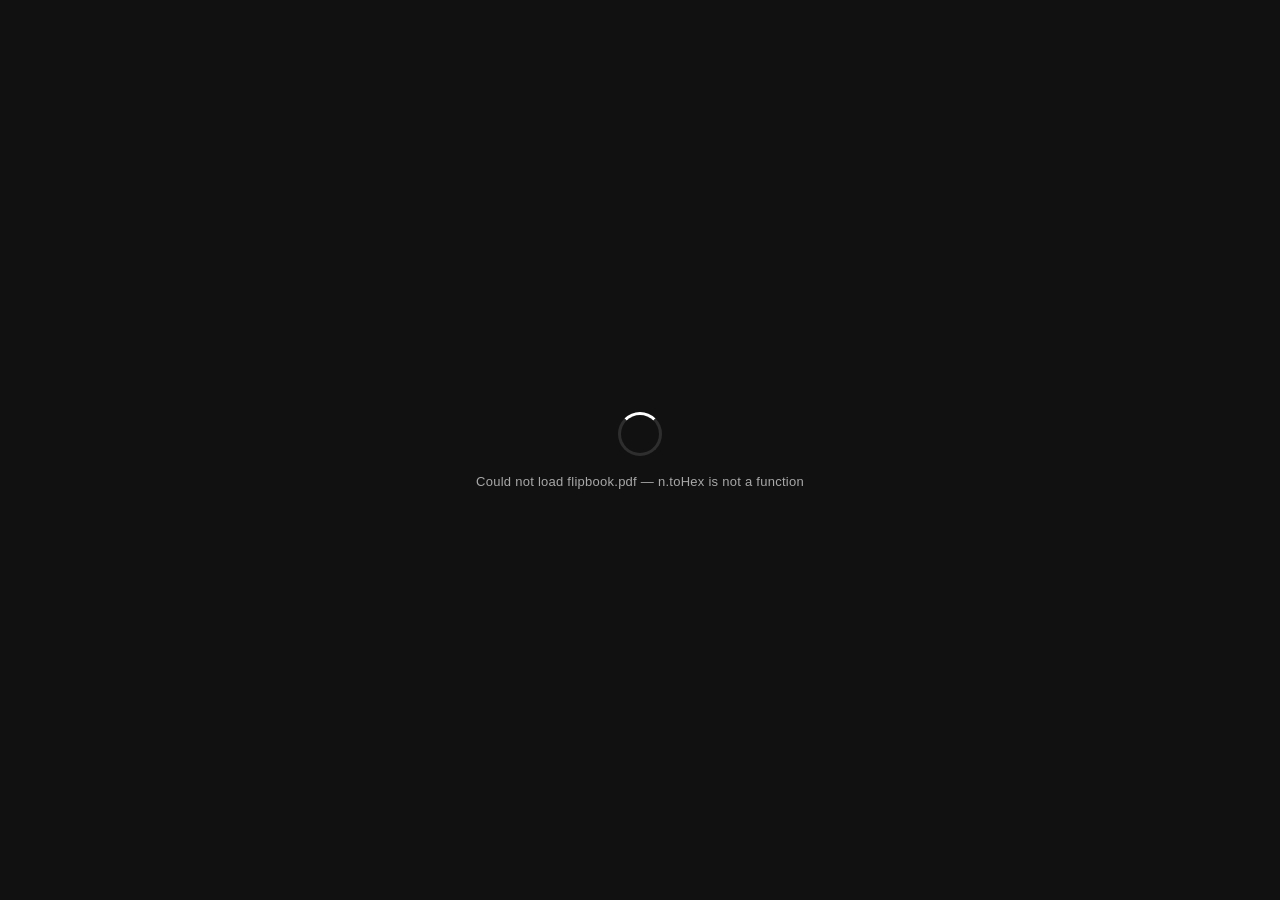
<file: user-manual/index.html>
<!DOCTYPE html>
<html lang="en">
<head>
<meta charset="UTF-8">
<meta name="viewport" content="width=device-width, initial-scale=1, viewport-fit=cover">
<title>Flipbook</title>
<link rel="stylesheet" href="ui.css">
</head>
<body>

<div id="stage">
  <div id="bookWrap">
    <div id="book"></div>
  </div>
</div>

<div id="loader">
  <div class="loaderRing"></div>
  <div id="loaderText">Loading document</div>
</div>

<header id="topBar">
  <div class="barGroup">
    <button id="btnMenu" class="iconBtn" aria-label="Table of contents">
      <svg viewBox="0 0 24 24"><path d="M4 6h16M4 12h16M4 18h10"/></svg>
    </button>
    <span id="docTitle">Flipbook</span>
  </div>
  <div class="barGroup">
    <button id="btnLayout" class="iconBtn" aria-label="Toggle layout">
      <svg viewBox="0 0 24 24"><path d="M4 4h16v16H4zM4 12h12"/></svg>
    </button>
    <button id="btnFullscreen" class="iconBtn" aria-label="Toggle fullscreen">
      <svg viewBox="0 0 24 24"><path d="M4 9V4h5M20 9V4h-5M4 15v5h5M20 15v5h-5"/></svg>
    </button>
  </div>
</header>

<footer id="bottomBar">
  <button id="btnPrev" class="iconBtn" aria-label="Previous page">
    <svg viewBox="0 0 24 24"><path d="M15 5l-7 7 7 7"/></svg>
  </button>

  <div id="pageJump">
    <input id="pageInput" type="text" inputmode="numeric" aria-label="Page number" value="1">
    <span id="pageSep">/</span>
    <span id="pageTotal">–</span>
  </div>

  <button id="btnNext" class="iconBtn" aria-label="Next page">
    <svg viewBox="0 0 24 24"><path d="M9 5l7 7-7 7"/></svg>
  </button>

  <div id="zoomGroup">
    <button id="btnZoomOut" class="iconBtn small" aria-label="Zoom out">
      <svg viewBox="0 0 24 24"><path d="M5 12h14"/></svg>
    </button>
    <div id="zoomLevel">100%</div>
    <button id="btnZoomIn" class="iconBtn small" aria-label="Zoom in">
      <svg viewBox="0 0 24 24"><path d="M12 5v14M5 12h14"/></svg>
    </button>
    <button id="btnZoomReset" class="iconBtn small" aria-label="Reset zoom">
      <svg viewBox="0 0 24 24"><path d="M4 4v6h6M20 20v-6h-6M20 4l-7 7M4 20l7-7"/></svg>
    </button>
  </div>
</footer>

<div id="scrubberWrap">
  <input id="scrubber" type="range" min="1" max="1" value="1" step="1" aria-label="Jump to page">
</div>

<aside id="tocPanel">
  <div id="tocHead">
    <span>Pages</span>
    <button id="btnTocClose" class="iconBtn" aria-label="Close panel">
      <svg viewBox="0 0 24 24"><path d="M6 6l12 12M18 6L6 18"/></svg>
    </button>
  </div>
  <div id="tocGrid"></div>
</aside>
<div id="tocScrim"></div>

<script type="module" src="app.js"></script>
</body>
</html>
</file>
<file: user-manual/ui.css>
*{margin:0;padding:0;box-sizing:border-box;-webkit-tap-highlight-color:transparent;}

:root{
  --bg:#111111;
  --surface:#1c1c1c;
  --surface-2:#242424;
  --surface-3:#2e2e2e;
  --on-surface:#f2f2f2;
  --on-surface-dim:#a8a8a8;
  --outline:#3a3a3a;
  --white:#ffffff;
  --black:#000000;
  --shadow:rgba(0,0,0,.5);
  --page-bg:#ffffff;
  --radius-lg:28px;
  --radius-md:20px;
  --radius-sm:14px;
  --radius-xs:10px;
  --ease:cubic-bezier(.2,0,0,1);
  --ease-spring:cubic-bezier(.34,1.2,.4,1);
}

html,body{
  width:100%;height:100%;overflow:hidden;
  background:var(--bg);
  font-family:-apple-system,BlinkMacSystemFont,"Segoe UI",Roboto,"Helvetica Neue",Arial,sans-serif;
  color:var(--on-surface);
  overscroll-behavior:none;
}

#stage{
  position:fixed;inset:0;
  display:flex;align-items:center;justify-content:center;
  touch-action:none;
  background:
    radial-gradient(ellipse at 50% 15%, #1a1a1a 0%, var(--bg) 55%);
}

#bookWrap{
  position:relative;
  width:100%;height:100%;
  display:flex;align-items:center;justify-content:center;
  will-change:transform;
  transform-origin:center center;
}

#book{
  position:relative;
  width:92vw;
  height:calc(100vh - 150px);
  max-width:1400px;
}

.page{
  width:100%;height:100%;
  background:var(--page-bg);
  overflow:hidden;
}

.page canvas{
  display:block;
  width:100%;height:100%;
}

.stf__parent{
  box-shadow:0 18px 50px var(--shadow), 0 2px 8px rgba(0,0,0,.35);
  border-radius:3px;
}

#loader{
  position:fixed;inset:0;
  display:flex;flex-direction:column;align-items:center;justify-content:center;
  gap:18px;
  background:var(--bg);
  z-index:80;
  transition:opacity .5s var(--ease), visibility .5s;
}
#loader.hidden{opacity:0;visibility:hidden;pointer-events:none;}

.loaderRing{
  width:44px;height:44px;
  border-radius:50%;
  border:3px solid var(--surface-3);
  border-top-color:var(--white);
  animation:spin .8s linear infinite;
}
@keyframes spin{to{transform:rotate(360deg);}}

#loaderText{
  font-size:13px;letter-spacing:.02em;
  color:var(--on-surface-dim);
  font-weight:500;
}

#topBar{
  position:fixed;top:0;left:0;right:0;
  height:64px;
  display:flex;align-items:center;justify-content:space-between;
  padding:0 12px;
  z-index:40;
  background:linear-gradient(to bottom, rgba(10,10,10,.85), rgba(10,10,10,0));
  transition:transform .4s var(--ease), opacity .4s var(--ease);
}
#topBar.hide{transform:translateY(-100%);opacity:0;}

.barGroup{display:flex;align-items:center;gap:8px;}

#docTitle{
  font-size:14px;font-weight:600;
  color:var(--on-surface);
  letter-spacing:.01em;
  max-width:50vw;
  overflow:hidden;text-overflow:ellipsis;white-space:nowrap;
}

.iconBtn{
  width:44px;height:44px;
  border-radius:50%;
  border:none;
  background:transparent;
  color:var(--on-surface);
  display:flex;align-items:center;justify-content:center;
  cursor:pointer;
  transition:background .2s var(--ease), transform .15s var(--ease);
}
.iconBtn svg{
  width:22px;height:22px;
  fill:none;stroke:currentColor;stroke-width:2;stroke-linecap:round;stroke-linejoin:round;
}
.iconBtn:hover{background:rgba(255,255,255,.08);}
.iconBtn:active{background:rgba(255,255,255,.14);transform:scale(.92);}
.iconBtn.small{width:36px;height:36px;}
.iconBtn.small svg{width:18px;height:18px;}
.iconBtn:disabled{opacity:.3;pointer-events:none;}

#bottomBar{
  position:fixed;bottom:0;left:0;right:0;
  height:76px;
  display:flex;align-items:center;justify-content:center;
  gap:6px;
  padding:0 16px;
  padding-bottom:env(safe-area-inset-bottom);
  z-index:40;
  background:linear-gradient(to top, rgba(10,10,10,.85), rgba(10,10,10,0));
  transition:transform .4s var(--ease), opacity .4s var(--ease);
}
#bottomBar.hide{transform:translateY(100%);opacity:0;}

#pageJump{
  display:flex;align-items:center;gap:6px;
  background:var(--surface);
  border:1px solid var(--outline);
  border-radius:999px;
  padding:6px 8px 6px 16px;
  height:44px;
  margin:0 8px;
}
#pageInput{
  width:34px;
  background:transparent;border:none;outline:none;
  color:var(--on-surface);
  font-size:14px;font-weight:600;
  text-align:right;
  font-variant-numeric:tabular-nums;
}
#pageSep{color:var(--on-surface-dim);font-size:13px;}
#pageTotal{color:var(--on-surface-dim);font-size:13px;font-variant-numeric:tabular-nums;min-width:20px;}

#zoomGroup{
  display:flex;align-items:center;gap:2px;
  background:var(--surface);
  border:1px solid var(--outline);
  border-radius:999px;
  padding:4px;
  margin-left:8px;
}
#zoomLevel{
  min-width:42px;
  text-align:center;
  font-size:12px;font-weight:600;
  color:var(--on-surface-dim);
  font-variant-numeric:tabular-nums;
}

#scrubberWrap{
  position:fixed;
  bottom:76px;left:0;right:0;
  padding:0 22px;
  padding-bottom:calc(env(safe-area-inset-bottom) * 0);
  z-index:39;
  transition:transform .4s var(--ease), opacity .4s var(--ease);
}
#bottomBar.hide ~ #scrubberWrap{transform:translateY(90px);opacity:0;}

#scrubber{
  -webkit-appearance:none;appearance:none;
  width:100%;height:28px;
  background:transparent;
  cursor:pointer;
}
#scrubber::-webkit-slider-runnable-track{
  height:3px;
  background:var(--outline);
  border-radius:2px;
}
#scrubber::-webkit-slider-thumb{
  -webkit-appearance:none;appearance:none;
  width:14px;height:14px;
  margin-top:-5.5px;
  border-radius:50%;
  background:var(--white);
  box-shadow:0 1px 4px rgba(0,0,0,.4);
  transition:transform .15s var(--ease);
}
#scrubber::-webkit-slider-thumb:active{transform:scale(1.3);}
#scrubber::-moz-range-track{height:3px;background:var(--outline);border-radius:2px;}
#scrubber::-moz-range-thumb{
  width:14px;height:14px;border:none;border-radius:50%;
  background:var(--white);box-shadow:0 1px 4px rgba(0,0,0,.4);
}

#tocScrim{
  position:fixed;inset:0;
  background:rgba(0,0,0,.6);
  backdrop-filter:blur(4px);
  z-index:49;
  opacity:0;visibility:hidden;
  transition:opacity .35s var(--ease), visibility .35s;
}
#tocScrim.show{opacity:1;visibility:visible;}

#tocPanel{
  position:fixed;
  top:0;right:0;bottom:0;
  width:min(400px, 86vw);
  background:var(--surface);
  border-left:1px solid var(--outline);
  z-index:50;
  display:flex;flex-direction:column;
  transform:translateX(100%);
  transition:transform .4s var(--ease-spring);
}
#tocPanel.show{transform:translateX(0);}

#tocHead{
  height:64px;flex:0 0 auto;
  display:flex;align-items:center;justify-content:space-between;
  padding:0 12px 0 24px;
  border-bottom:1px solid var(--outline);
  font-size:15px;font-weight:600;
}

#tocGrid{
  flex:1;overflow-y:auto;
  display:grid;
  grid-template-columns:repeat(3,1fr);
  gap:12px;
  padding:20px;
  align-content:start;
}

.tocItem{
  cursor:pointer;
  display:flex;flex-direction:column;gap:6px;
  border-radius:var(--radius-xs);
}
.tocThumb{
  aspect-ratio:0.7727;
  background:var(--surface-3);
  border-radius:8px;
  overflow:hidden;
  border:2px solid transparent;
  transition:border-color .2s var(--ease), transform .2s var(--ease);
  position:relative;
}
.tocItem:hover .tocThumb{transform:translateY(-2px);}
.tocItem.active .tocThumb{border-color:var(--white);}
.tocThumb canvas{width:100%;height:100%;display:block;}
.tocNum{
  font-size:11px;text-align:center;
  color:var(--on-surface-dim);
  font-variant-numeric:tabular-nums;
}
.tocItem.active .tocNum{color:var(--on-surface);font-weight:600;}

@media (max-width:640px){
  #docTitle{max-width:38vw;font-size:13px;}
  #zoomGroup{display:none;}
  #pageJump{margin:0 4px;}
  #tocGrid{grid-template-columns:repeat(2,1fr);}
  .stf__parent{box-shadow:0 10px 30px var(--shadow);}
}

@media (prefers-reduced-motion:reduce){
  *{animation-duration:.01ms !important;transition-duration:.01ms !important;}
}
</file>
